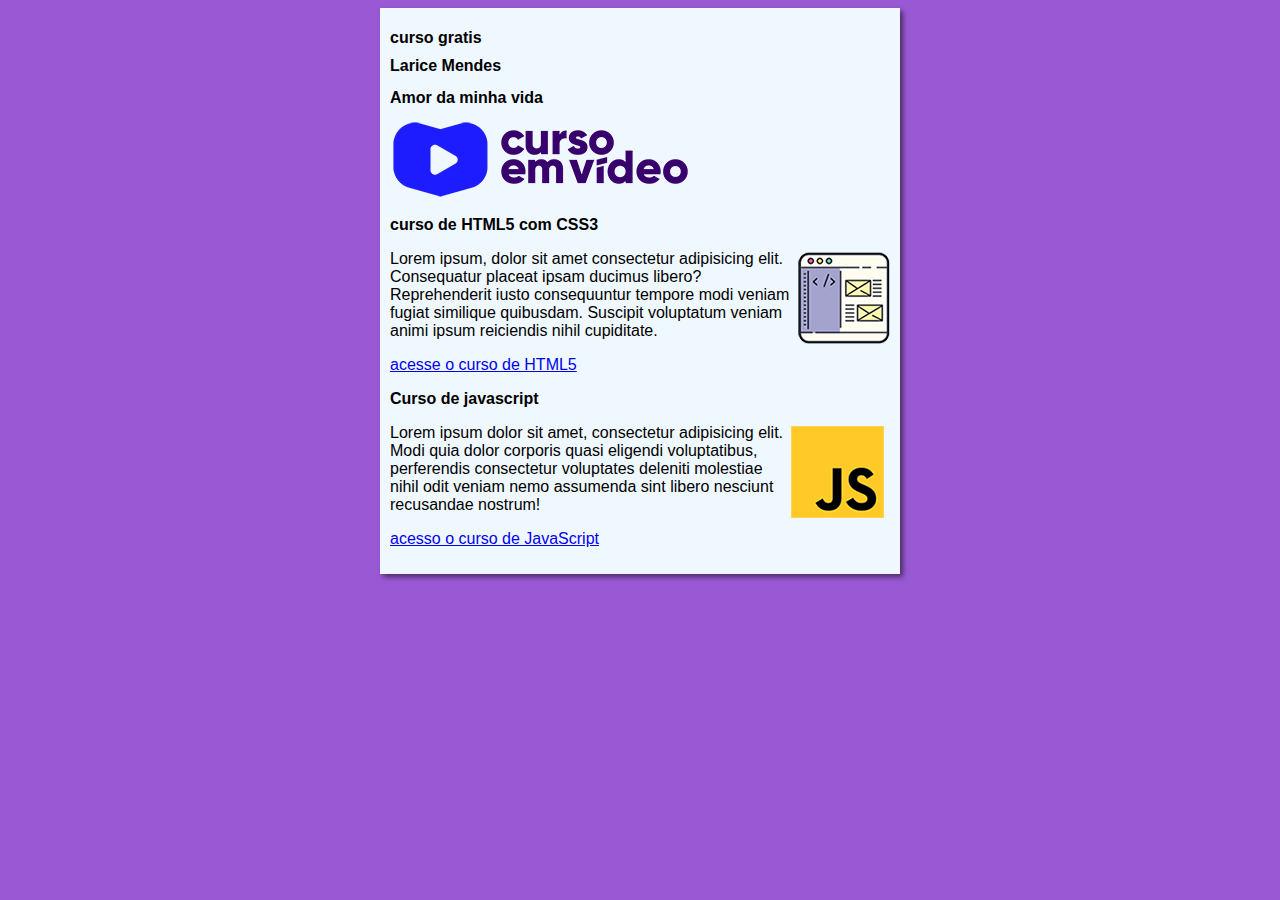
<file: index.html>
<!DOCTYPE html>
<html lang="pt-br">
<head>
    <meta charset="UTF-8">
    <meta name="viewport" content="width=device-width, initial-scale=1.0">
    <title>Curso em video</title>
    <link rel="stylesheet" href="estilos/style.css">
</head>
<body>
    <main>
        <header>
            <h1>curso gratis</h1>
            <h1>Larice Mendes</h1>
            <h2>Amor da minha vida</h2>
            <img src="imagens/curso-em-video-cor.png" alt="curso em Video">
        </header>
        <article>
            <h2>curso de HTML5 com CSS3</h2>
            <img  class="lado" src="imagens/curso-html-css.png" alt="">
            <p>Lorem ipsum, dolor sit amet consectetur adipisicing elit. Consequatur placeat ipsam ducimus libero? Reprehenderit iusto consequuntur tempore modi veniam fugiat similique quibusdam. Suscipit voluptatum veniam animi ipsum reiciendis nihil cupiditate.
            </p>
            <p><a href="curso-html.html">acesse o curso de HTML5</a></p>
        </article>
        <article>
            <h2>Curso de javascript</h2>
            <img class="lado" src="imagens/curso-javascript.png" alt="">
            <p>Lorem ipsum dolor sit amet, consectetur adipisicing elit. Modi quia dolor corporis quasi eligendi voluptatibus, perferendis consectetur voluptates deleniti molestiae nihil odit veniam nemo assumenda sint libero nesciunt recusandae nostrum! 
            </p>
            <p><a href="curso-js.html">acesso o curso de JavaScript</a></p>
        </article>
    </main>
</body>
</html>
</file>
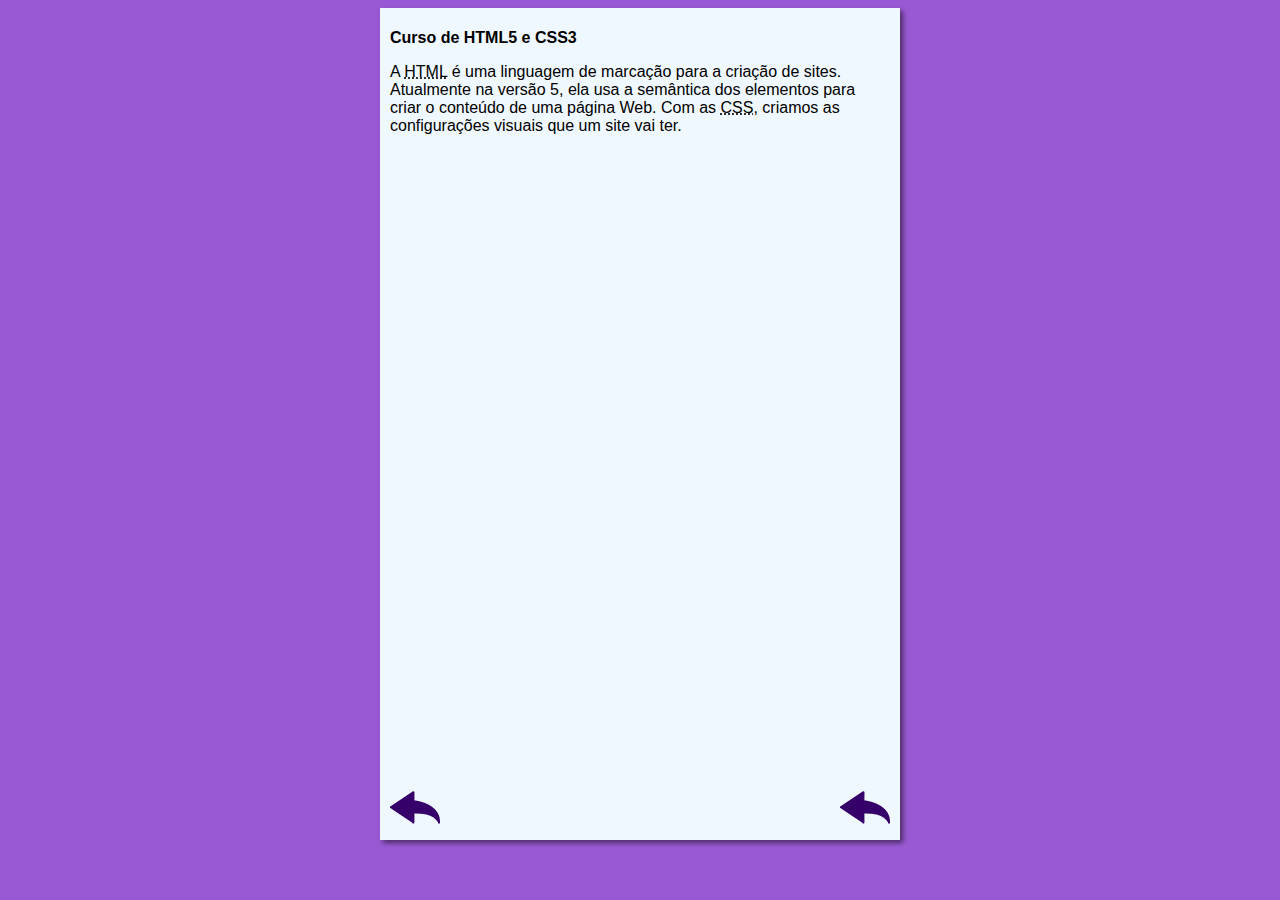
<file: curso-html.html>
<!DOCTYPE html>
<html lang="pt-br">
<head>
    <meta charset="UTF-8">
    <meta name="viewport" content="width=device-width, initial-scale=1.0">
    <title>Curso em Video</title>
    <link rel="stylesheet" href="estilos/style.css">
</head>
<body>
    <main>
        <header>
            <h1>Curso de HTML5 e CSS3</h1>
        </header>
        <article>
            <p>A <abbr title="HyperText Markup Language">HTML</abbr> é uma linguagem de marcação para a criação de sites. Atualmente na versão 5, ela usa a semântica dos elementos para criar o conteúdo de uma página Web. Com as <abbr title="Cascading Style Sheets">CSS</abbr>, criamos as configurações visuais que um site vai ter.</p>

            <iframe width="560" height="315" src="https://www.youtube.com/embed/riSVzwlSnhw" frameborder="0" allow="accelerometer; autoplay; encrypted-media; gyroscope; picture-in-picture" allowfullscreen></iframe>

            <iframe width="560" height="315" src="https://www.youtube.com/embed/rBAUcfiGJR8?si=trlSfUz_51rN4GlG" title="YouTube video player" frameborder="0" allow="accelerometer; autoplay; clipboard-write; encrypted-media; gyroscope; picture-in-picture; web-share" referrerpolicy="strict-origin-when-cross-origin" allowfullscreen></iframe>

            <a href="index.html"><img src="imagens/btn-back.png" alt="Voltar"></a>
            
            <a href="index.html"><img class="lado" src="imagens/btn-back.png" alt="Voltar"></a>
        </article>
    </main>
</body>
</html>
</file>
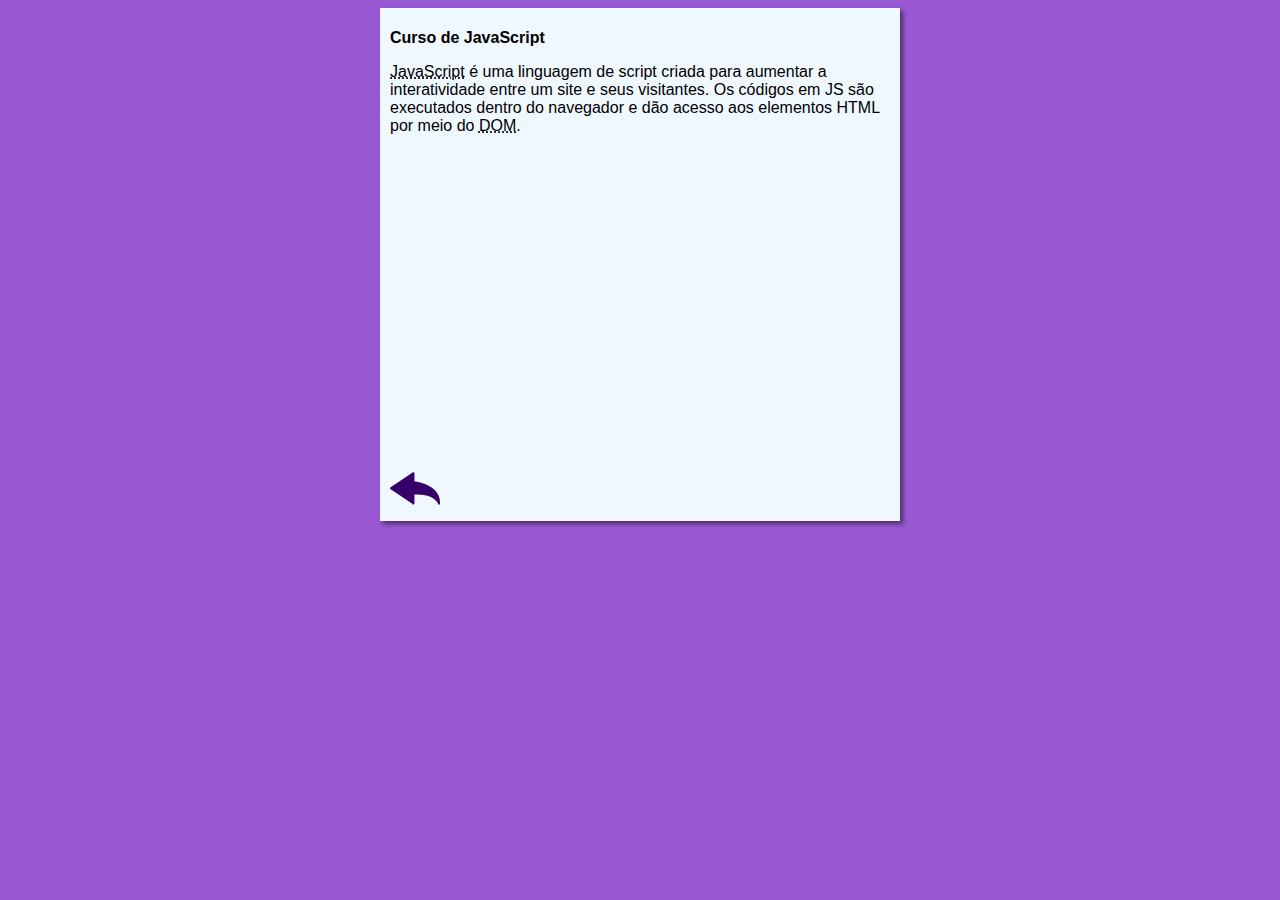
<file: curso-js.html>
<!DOCTYPE html>
<html lang="pt-br">
<head>
    <meta charset="UTF-8">
    <meta name="viewport" content="width=device-width, initial-scale=1.0">
    <title>Curso de JavaScript</title>
    <link rel="stylesheet" href="estilos/style.css">
</head>
<body>
    <main>
        <header>
            <h1>Curso de JavaScript</h1>
        </header>
        <article>
            <p><abbr title="JavaScript">JavaScript</abbr> é uma linguagem de script criada para aumentar a interatividade entre um site e seus visitantes. Os códigos em JS são executados dentro do navegador e dão acesso aos elementos HTML por meio do <abbr title="Document Object Model">DOM</abbr>.</p>

            <iframe width="560" height="315" src="https://www.youtube.com/embed/BXqUH86F-kA" frameborder="0" allow="accelerometer; autoplay; encrypted-media; gyroscope; picture-in-picture" allowfullscreen></iframe>

            <a href="index.html"><img src="imagens/btn-back.png" alt="Voltar"></a>
        </article>
    </main>
</body>
</html>
</file>
<file: estilos/style.css>
*{
    font-family: Arial, Helvetica, sans-serif ;
    font-size: 16px;
}

body {
    background-color: rgb(153, 89, 212);
}

img.lado {
    float: right;
}
main {
    background-color: aliceblue;
    width: 500px;
    margin: auto;
    padding: 10px;
    box-shadow: 3px 3px 5px rgba(0, 0, 0, 0.507);
}
</file>
